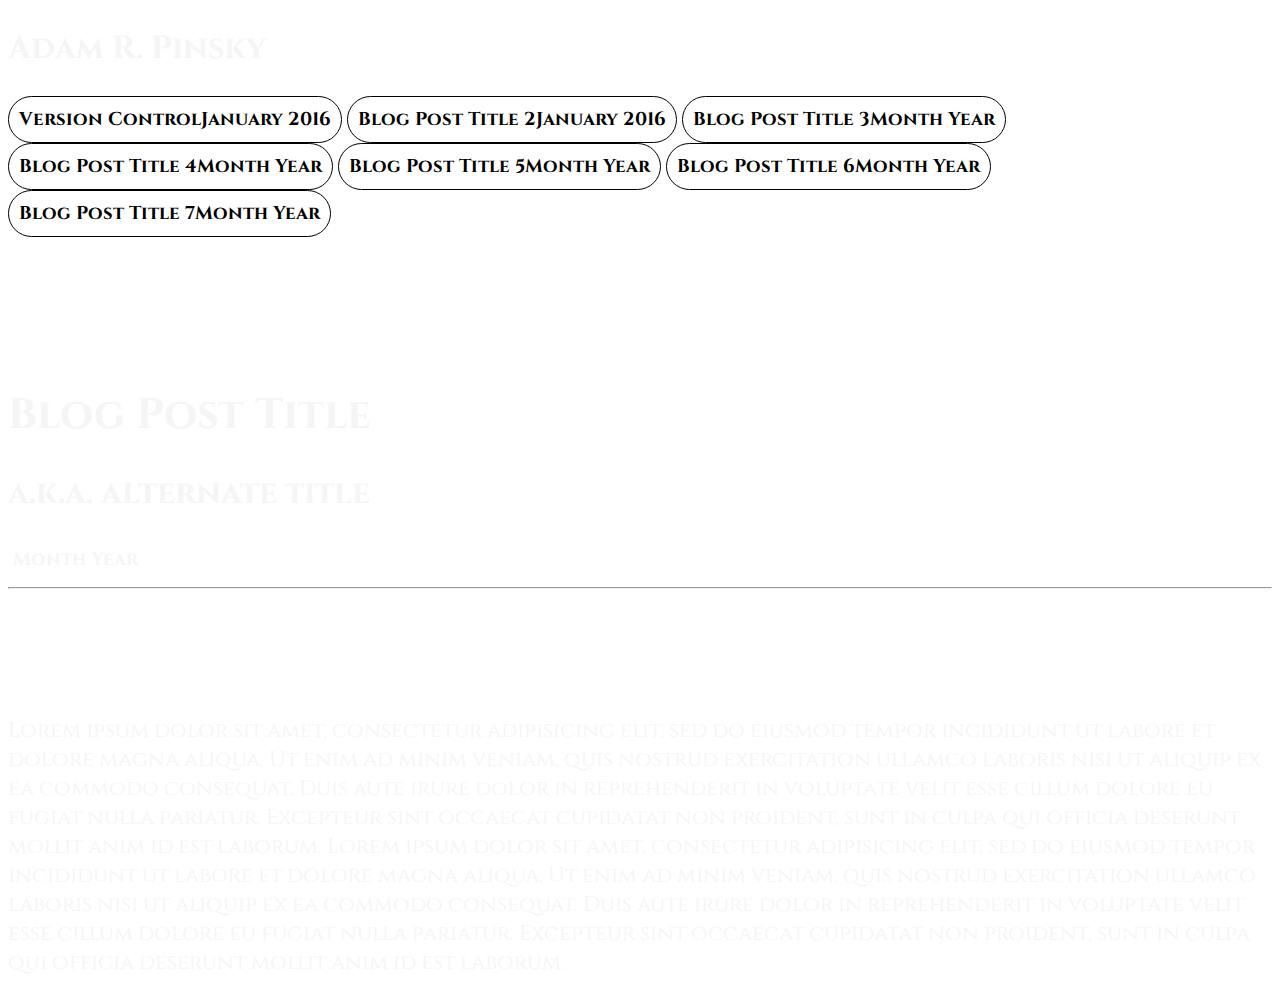
<file: blog-template.html>
<!DOCTYPE html>
<html>
  <head>
    <link href='https://fonts.googleapis.com/css?family=Comfortaa|Cinzel+Decorative|Cinzel:700|Bowlby+One+SC' rel='stylesheet' type='text/css'>
    <title>Adam R. Pinsky | Technical Blog</title>
    <meta charset="UTF-8">
    <link type="text/css" rel="stylesheet" href="../stylesheets/default.css"/>
    <link type="text/css" rel="stylesheet" href="../stylesheets/blog.css"/>
  </head>
  <body>
    <header>
      <h2>Adam R. Pinsky</h2>
      <nav>
        <ul>
          <li>
            <h4>Version Control<time datetime="yyy-mm">January 2016</time></h4>
          </li>
          <li>
            <h4>Blog Post Title 2<time datetime="yyy-mm">January 2016</time></h4>
          </li>
          <li>
            <h4>Blog Post Title 3<time datetime="yyy-mm">Month Year</time></h4>
          </li>
          <li>
            <h4>Blog Post Title 4<time datetime="yyy-mm">Month Year</time></h4>
          </li>
          <li>
            <h4>Blog Post Title 5<time datetime="yyy-mm">Month Year</time></h4>
          </li>
          <li>
            <h4>Blog Post Title 6<time datetime="yyy-mm">Month Year</time></h4>
          </li>
          <li>
            <h4>Blog Post Title 7<time datetime="yyy-mm">Month Year</time></h4>
          </li>
        </ul>
      </nav>
    </header>
    <main>
      <articel>
        <h1>Blog Post Title</h1>
        <h2>a.k.a. alternate title</h2>
        <h4><time datetime="yyyy-mm">Month Year</time></h4>
        <hr/>
        <section>
          <p>
            Lorem ipsum dolor sit amet, consectetur adipisicing elit, sed do eiusmod
            tempor incididunt ut labore et dolore magna aliqua. Ut enim ad minim veniam,
            quis nostrud exercitation ullamco laboris nisi ut aliquip ex ea commodo
            consequat. Duis aute irure dolor in reprehenderit in voluptate velit esse
            cillum dolore eu fugiat nulla pariatur. Excepteur sint occaecat cupidatat non
            proident, sunt in culpa qui officia deserunt mollit anim id est laborum.
            Lorem ipsum dolor sit amet, consectetur adipisicing elit, sed do eiusmod
            tempor incididunt ut labore et dolore magna aliqua. Ut enim ad minim veniam,
            quis nostrud exercitation ullamco laboris nisi ut aliquip ex ea commodo
            consequat. Duis aute irure dolor in reprehenderit in voluptate velit esse
            cillum dolore eu fugiat nulla pariatur. Excepteur sint occaecat cupidatat non
            proident, sunt in culpa qui officia deserunt mollit anim id est laborum.
          </p>
        </section>
      </article>
    </main>
  </body>
</html>


<!--
I liked this process. Granted, it was super short, uncomplicated, but still....
I'll add more to this reflection if time permits.
-->
</file>
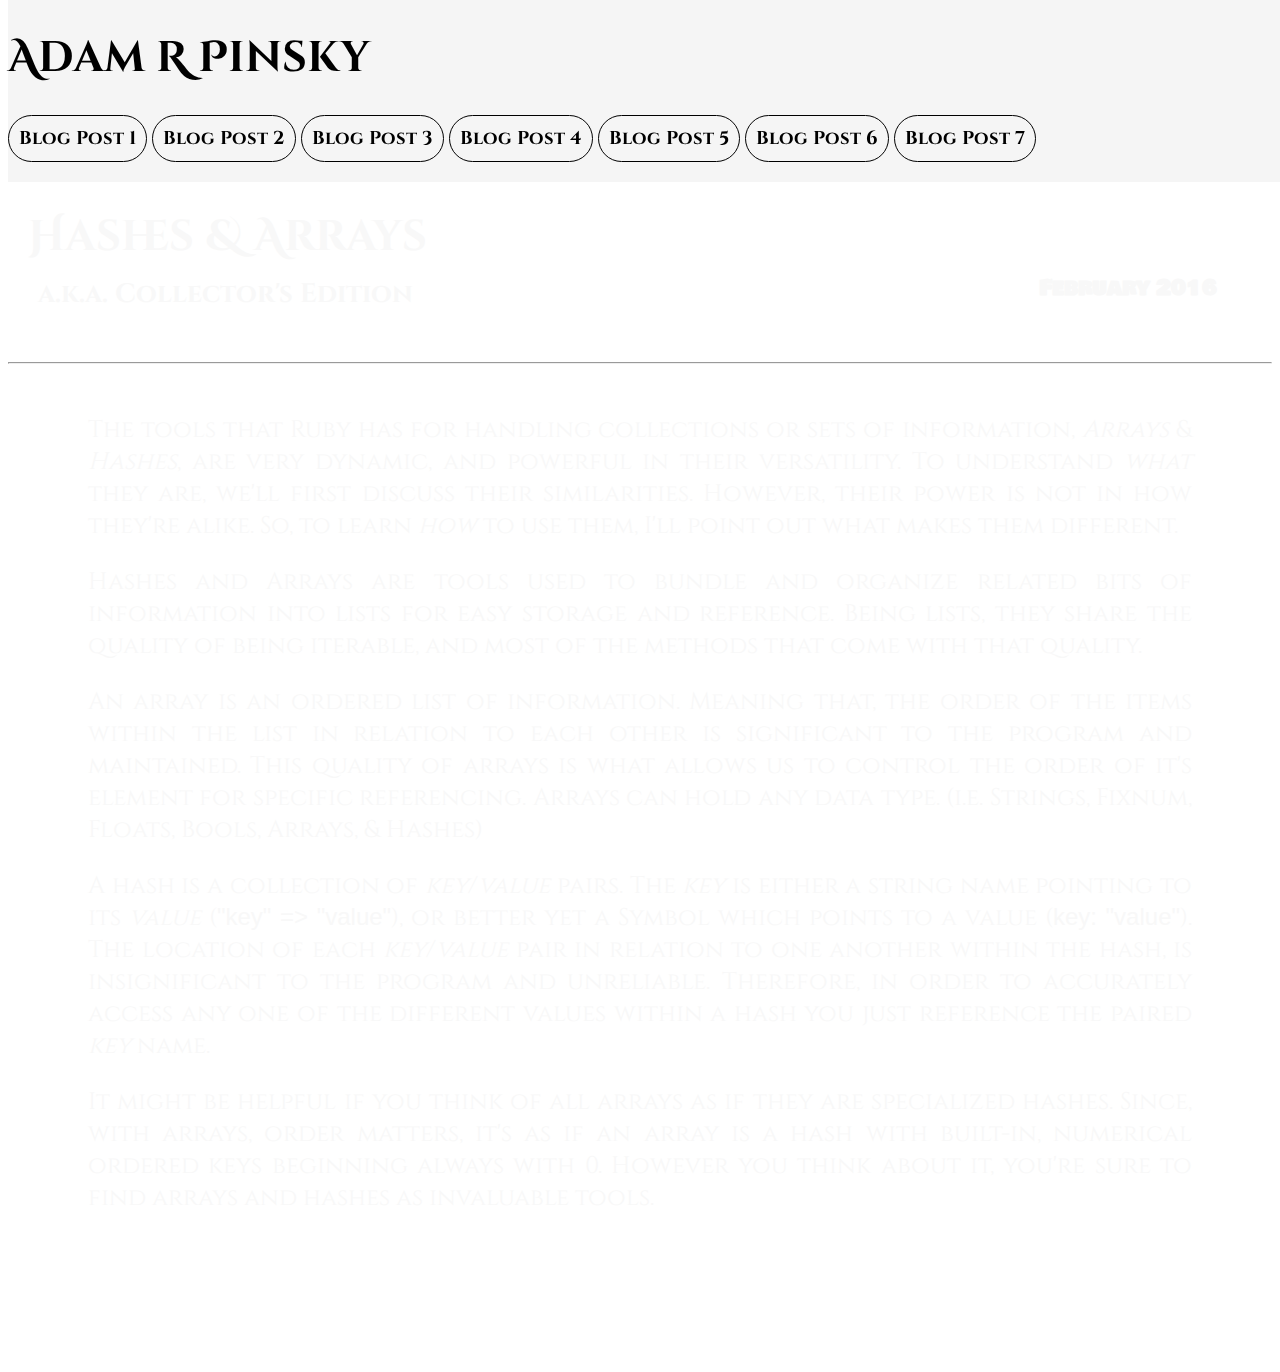
<file: blog/arrays-hashes.html>
<!DOCTYPE html>
<html>
  <head>
    <link href='https://fonts.googleapis.com/css?family=Comfortaa|Cinzel+Decorative|Cinzel:700|Bowlby+One+SC' rel='stylesheet' type='text/css'>
    <title>Adam R. Pinsky | Technical Blog</title>
    <meta charset="UTF-8">
    <link type="text/css" rel="stylesheet" href="../stylesheets/default.css"/>
    <link type="text/css" rel="stylesheet" href="../stylesheets/blog.css"/>
  </head>
  <body>
    <header class="navbar">
        <h1 class="brand-name">
          <a href="https://adampinsky.github.io">Adam R Pinsky</a>
        </h1>
      <nav>
         <ul>
          <li>
            <a href="git.html"><h4>Blog Post 1</h4></a>
          </li>
          <li>
            <a href="spacing.html"><h4>Blog Post 2</h4></a>
          </li>
          <li>
            <a href="arrays-hashes.html"><h4>Blog Post 3</h4></a>
          </li>
          <li>
            <h4>Blog Post 4</h4>
          </li>
          <li>
            <h4>Blog Post 5</h4>
          </li>
          <li>
            <h4>Blog Post 6</h4>
          </li>
          <li>
            <h4>Blog Post 7</h4>
          </li>
        </ul>
      </nav>
    </header>
    <main>
      <article>
        <h1>Hashes &amp; Arrays</h1>
        <h2>a.k.a. Collector's Edition</h2>
        <h4><time datetime="yyyy-mm">February 2016</time></h4>
        <hr/>
        <section>
          <p>
            The tools that Ruby has for handling collections or sets of information, <span>Arrays</span> & <span>Hashes</span>, are very dynamic, and powerful in their versatility.  To understand <span>what</span> they are, we'll first discuss their similarities.  However, their power is not in how they're alike. So, to learn <span>how</span> to use them, I'll point out what makes them different.
          </p>
          <p>
            Hashes and Arrays are tools used to bundle and organize related bits of information into lists for easy storage and reference.  Being lists, they share the quality of being iterable, and most of the methods that come with that quality.
          </p>
          <p>
            An array is an ordered list of information. Meaning that, the order of the items within the list in relation to each other is significant to the program and maintained.  This quality of arrays is what allows us to control the order of it's element for specific referencing. Arrays can hold any data type. (i.e. Strings, Fixnum, Floats, Bools, Arrays, & Hashes)
          </p>
          <p>
            A hash is a collection of <span>key</span>/<span>value</span> pairs.  The <span>key</span> is either a string name pointing to its <span>value</span> (<code>"key" => "value"</code>), or better yet a Symbol which points to a value (<code>key: "value"</code>).  The location of each <span>key</span>/<span>value</span> pair in relation to one another within the hash, is insignificant to the program and unreliable. Therefore, in order to accurately access any one of the different values within a hash you just  reference the paired <span>key</span> name.
          </p>
          <p>
            It might be helpful if you think of all arrays as if they are specialized hashes.  Since, with arrays, order matters, it's as if an array is a hash with built-in, numerical ordered keys beginning always with 0.  However you think about it, you're sure to find arrays and hashes as invaluable tools.
          </p> 
        </section>

      </article>
    </main>
  </body>
</html>


<!--
I liked this process. Granted, it was super short, uncomplicated, but still....
I'll add more to this reflection if time permits.
-->
</file>
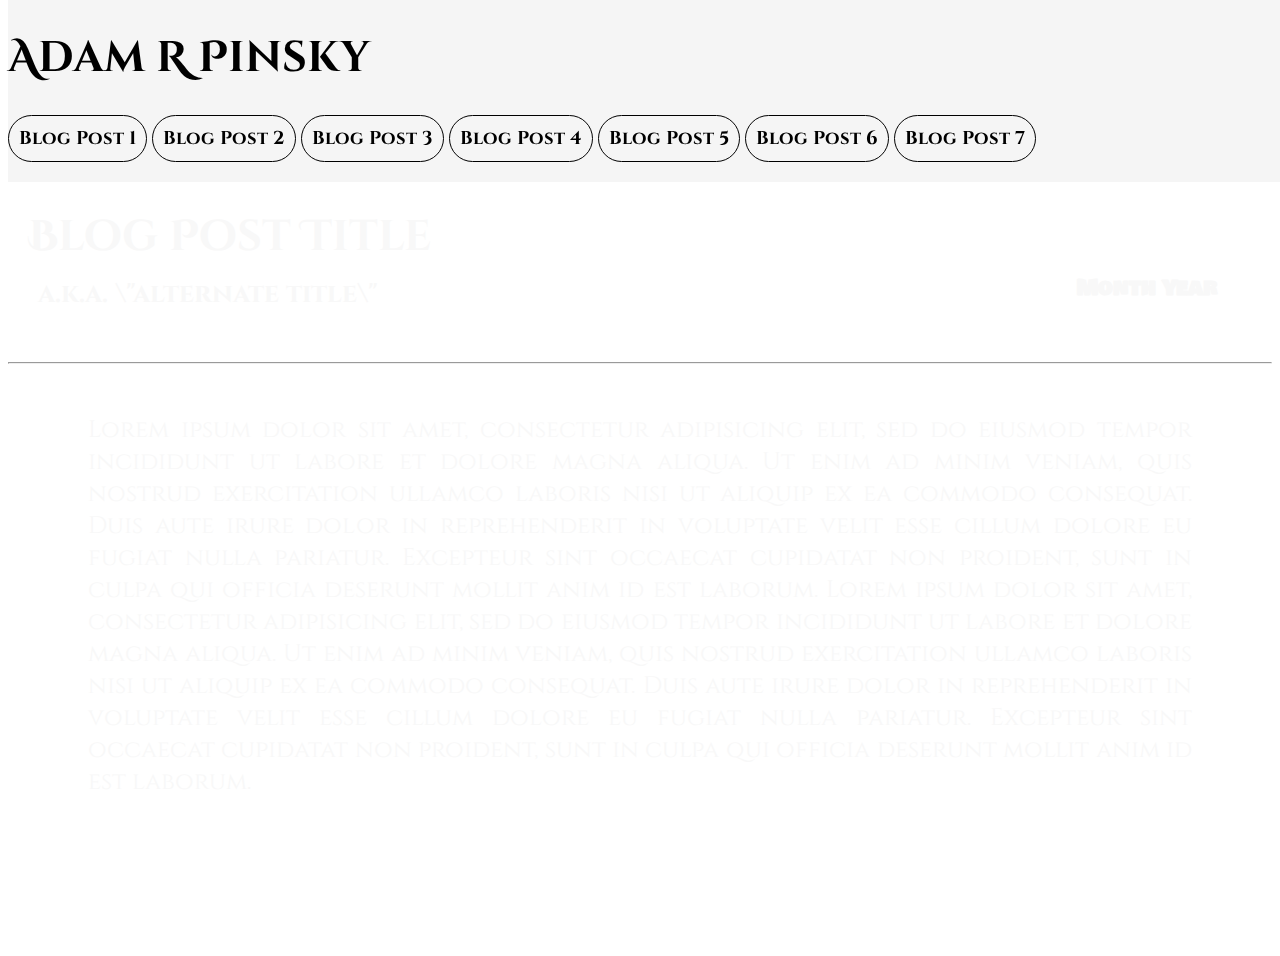
<file: blog/blog-template.html>
<!DOCTYPE html>
<html>
  <head>
    <link href='https://fonts.googleapis.com/css?family=Comfortaa|Cinzel+Decorative|Cinzel:700|Bowlby+One+SC' rel='stylesheet' type='text/css'>
    <title>Adam R. Pinsky | Technical Blog</title>
    <meta charset="UTF-8">
    <link type="text/css" rel="stylesheet" href="../stylesheets/default.css"/>
    <link type="text/css" rel="stylesheet" href="../stylesheets/blog.css"/>
  </head>
  <body>
    <header class="navbar">
        <h1 class="brand-name">
          <a href="https://adampinsky.github.io">Adam R Pinsky</a>
        </h1>
      <nav>
         <ul>
          <li>
            <a href="git.html"><h4>Blog Post 1</h4></a>
          </li>
          <li>
            <a href="spacing.html"><h4>Blog Post 2</h4></a>
          </li>
          <li>
            <a href="arrays-hashes.html"><h4>Blog Post 3</h4></a>
          </li>
          <li>
            <h4>Blog Post 4</h4>
          </li>
          <li>
            <h4>Blog Post 5</h4>
          </li>
          <li>
            <h4>Blog Post 6</h4>
          </li>
          <li>
            <h4>Blog Post 7</h4>
          </li>
        </ul>
      </nav>
    </header>
    <main>
      <article>
        <h1>Blog Post Title</h1>
        <h2>a.k.a. \"alternate title\"</h2>
        <h4><time datetime="yyyy-mm">Month Year</time></h4>
        <hr/>
        <section>
          <p>
            Lorem ipsum dolor sit amet, consectetur adipisicing elit, sed do eiusmod
            tempor incididunt ut labore et dolore magna aliqua. Ut enim ad minim veniam,
            quis nostrud exercitation ullamco laboris nisi ut aliquip ex ea commodo
            consequat. Duis aute irure dolor in reprehenderit in voluptate velit esse
            cillum dolore eu fugiat nulla pariatur. Excepteur sint occaecat cupidatat non
            proident, sunt in culpa qui officia deserunt mollit anim id est laborum.
            Lorem ipsum dolor sit amet, consectetur adipisicing elit, sed do eiusmod
            tempor incididunt ut labore et dolore magna aliqua. Ut enim ad minim veniam,
            quis nostrud exercitation ullamco laboris nisi ut aliquip ex ea commodo
            consequat. Duis aute irure dolor in reprehenderit in voluptate velit esse
            cillum dolore eu fugiat nulla pariatur. Excepteur sint occaecat cupidatat non
            proident, sunt in culpa qui officia deserunt mollit anim id est laborum.
          </p>
        </section>
      </article>
    </main>
  </body>
</html>


<!--
I liked this process. Granted, it was super short, uncomplicated, but still....
I'll add more to this reflection if time permits.
-->
</file>
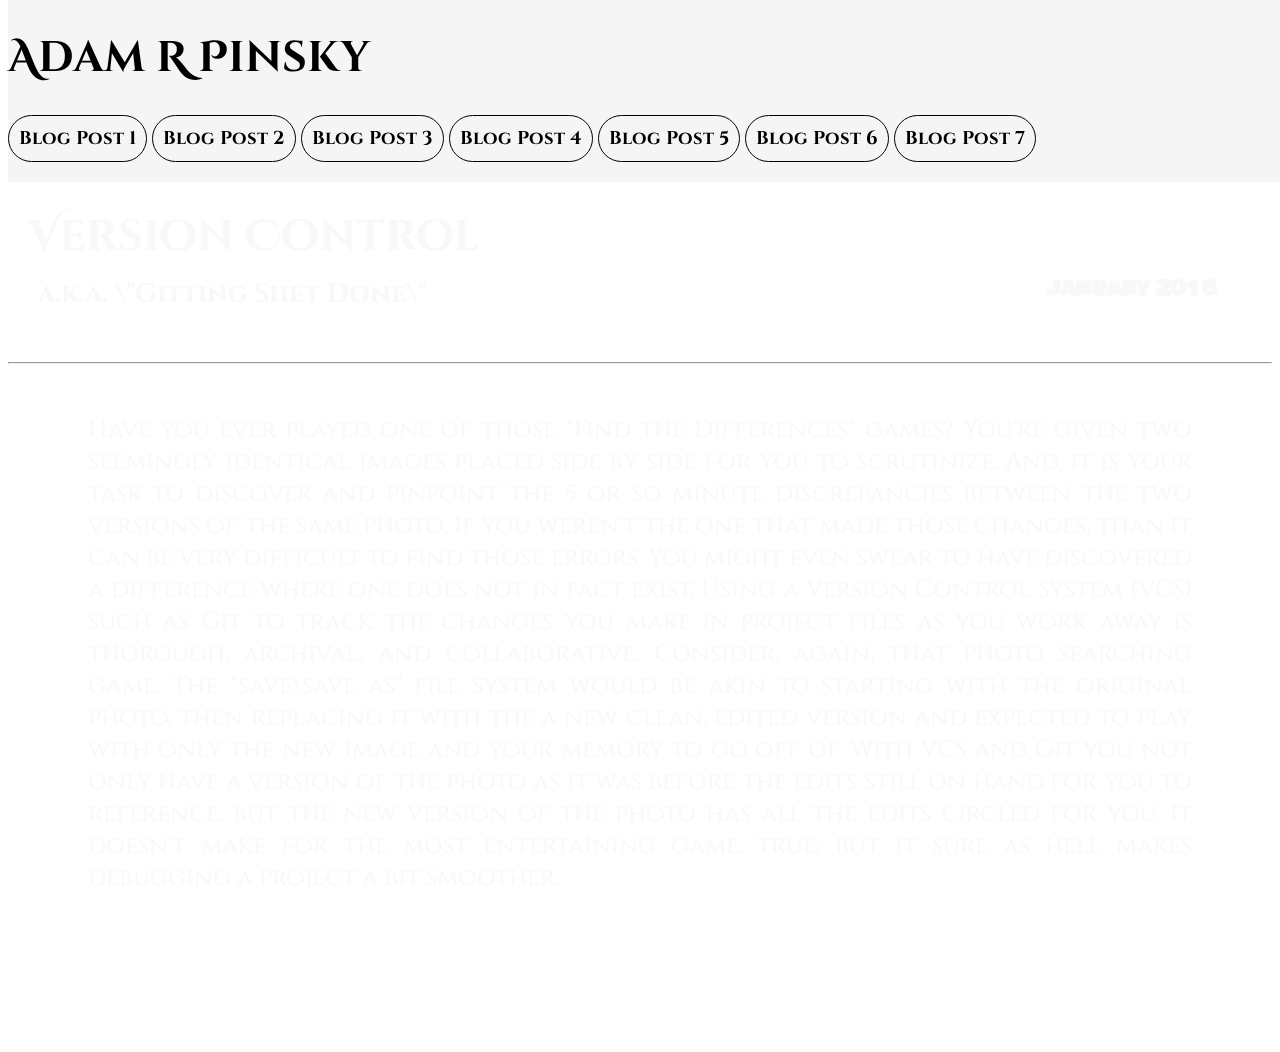
<file: blog/git.html>
<!DOCTYPE html>
<html>
  <head>
    <link href='https://fonts.googleapis.com/css?family=Comfortaa|Cinzel+Decorative|Cinzel:700|Bowlby+One+SC' rel='stylesheet' type='text/css'>
    <title>Adam R. Pinsky | Technical Blog</title>
    <meta charset="UTF-8">
    <link rel="stylesheet" type="text/css" href="../stylesheets/default.css"/>
    <link type="text/css" rel="stylesheet" href="../stylesheets/blog.css"/>
  </head>
  <body>
    <header class="navbar">
      <h1 class="brand-name">
        <a href="https://adampinsky.github.io">Adam R Pinsky</a>
      </h1>
      <nav>
         <ul>
          <li>
            <a href="git.html"><h4>Blog Post 1</h4></a>
          </li>
          <li>
            <a href="spacing.html"><h4>Blog Post 2</h4></a>
          </li>
          <li>
            <a href="arrays-hashes.html"><h4>Blog Post 3</h4></a>
          </li>
          <li>
            <h4>Blog Post 4</h4>
          </li>
          <li>
            <h4>Blog Post 5</h4>
          </li>
          <li>
            <h4>Blog Post 6</h4>
          </li>
          <li>
            <h4>Blog Post 7</h4>
          </li>
        </ul>
      </nav>
    </header>
    <main>
      <article>
        <h1>Version Control</h1>
        <h2>a.k.a. \"Gitting Shet Done\"</h2>
        <h4><time datetime="2016-01">January 2016</time></h4>
        <hr/>
        <section>
          <p>
            Have you ever played one of those "Find the Differences" games? You're given two seemingly identical images placed side by side for you to scrutinize.  And, it is your task to discover and pinpoint the 5 or so minute discrepancies between the two versions of the same photo.  If you weren't the one that made those changes, than it can be very difficult to find those errors.  You might even swear to have discovered a difference where one does not in fact exist. Using a Version Control System (VCS) such as Git to track the changes you make in project files as you work away is thorough, archival, and collaborative. Consider, again, that photo searching game. The "save\save as" file system would be akin to starting with the original photo, then replacing it with the a new clean, edited version and expected to play with only the new image and your memory to go off of. With VCS and Git you not only have a version of the photo as it was before the edits still on hand for you to reference, but the new version of the photo has all the edits circled for you.  It doesn't make for the most entertaining game, true; but it sure as hell makes debugging a project a bit smoother.
          </p>
        </section>
      </article>
    </main>
  </body>
</html>
</file>
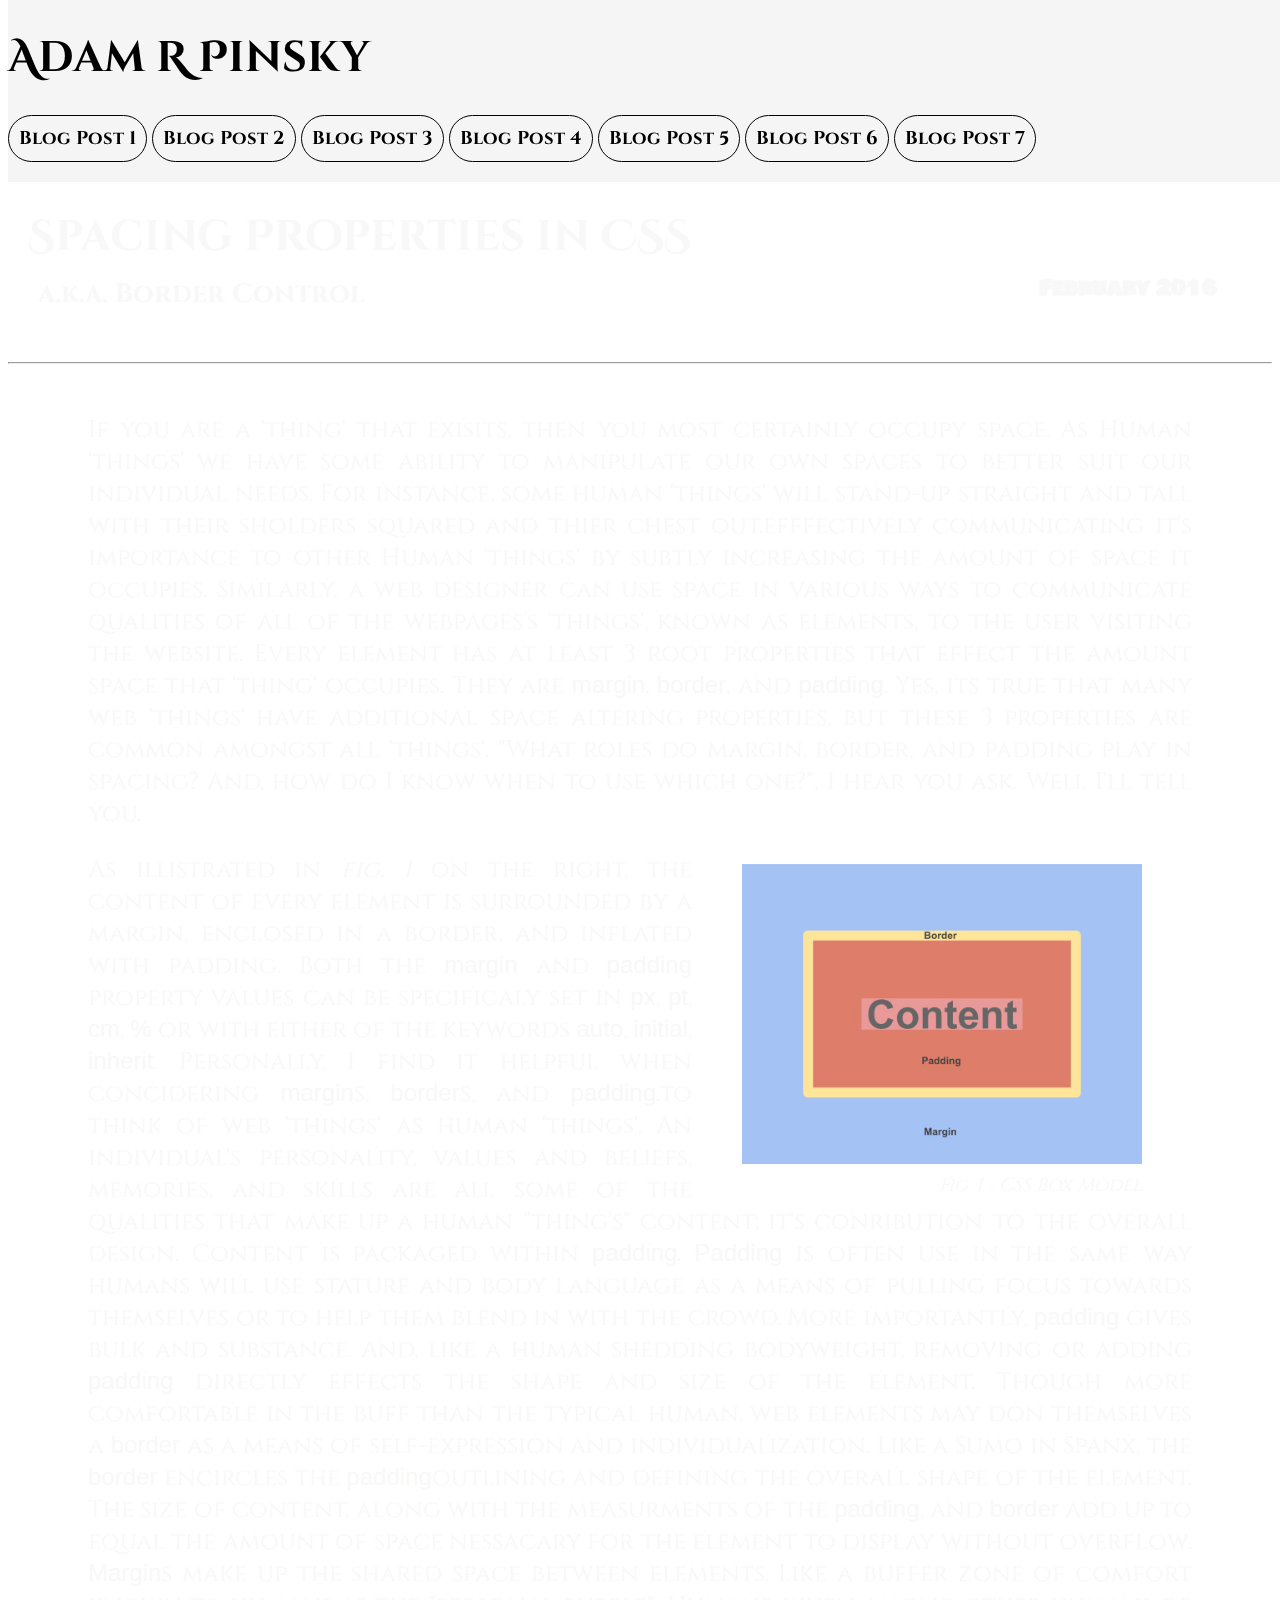
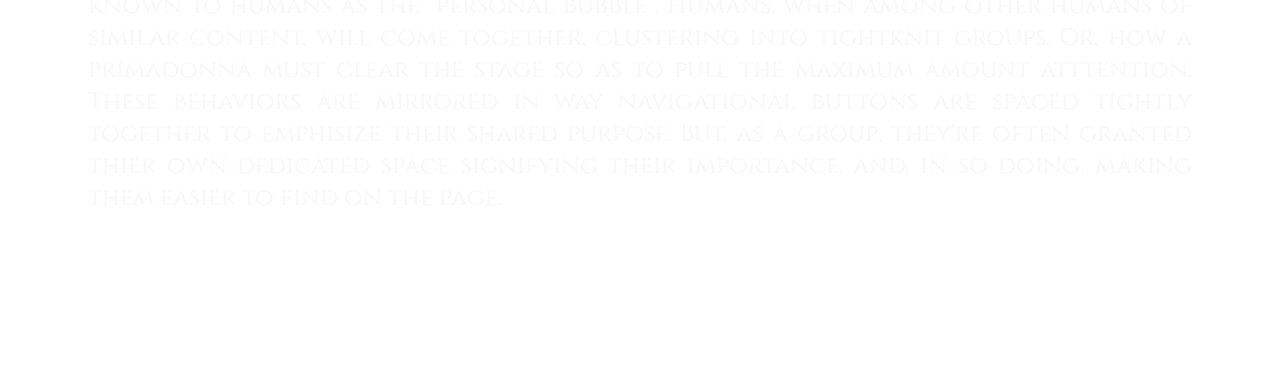
<file: blog/spacing.html>
<!DOCTYPE html>
<html>
  <head>
    <link href='https://fonts.googleapis.com/css?family=Comfortaa|Cinzel+Decorative|Cinzel:700|Bowlby+One+SC' rel='stylesheet' type='text/css'>
    <title>Adam R. Pinsky | Technical Blog</title>
    <meta charset="UTF-8">
    <link type="text/css" rel="stylesheet" href="../stylesheets/default.css"/>
    <link type="text/css" rel="stylesheet" href="../stylesheets/blog.css"/>
  </head>
  <body>
    <header class="navbar">
        <h1 class="brand-name">
          <a href="https://adampinsky.github.io">Adam R Pinsky</a>
        </h1>
      <nav>
         <ul>
          <li>
            <a href="git.html"><h4>Blog Post 1</h4></a>
          </li>
          <li>
            <a href="spacing.html"><h4>Blog Post 2</h4></a>
          </li>
          <li>
            <a href="arrays-hashes.html"><h4>Blog Post 3</h4></a>
          </li>
          <li>
            <h4>Blog Post 4</h4>
          </li>
          <li>
            <h4>Blog Post 5</h4>
          </li>
          <li>
            <h4>Blog Post 6</h4>
          </li>
          <li>
            <h4>Blog Post 7</h4>
          </li>
        </ul>
      </nav>
    </header>
    <main>
      <article>
        <h1>Spacing Properties in CSS</h1>
        <h2>a.k.a. Border Control</h2>
        <h4><time datetime="yyyy-mm">February 2016</time></h4>
        <hr/>
        <section>
          <p>
            If you are a 'thing' that exisits, then you most certainly occupy space. As Human 'things' we have some ability to manipulate our own spaces to better suit our individual needs. For instance, some human 'things' will stand-up straight and tall with their sholders squared and thier chest out.efffectively communicating it's importance to other Human 'things' by subtly increasing the amount of space it occupies. Similarly, a web designer can use space in various ways to communicate qualities of all of the webpages's 'things', known as elements, to the user visiting the website. Every element has at least 3 root properties that effect the amount space that 'thing' occupies. They are <code>margin</code>, <code>border</code>, and <code>padding</code>.  Yes, its true that many web 'things' have additional space altering properties, but these 3 properties are common amongst all 'things'. "What roles do margin, border, and padding play in spacing? And, how do I know when to use which one?", I hear you ask. Well I'll tell you.
         </p>
          <figure>
            <img src="images/content-box.jpg" alt="Figure 1 - CSS Box Model" height="300" width="400"/>
            <figcaption>Fig. 1 - CSS Box Model</figcaption>
          </figure>
          <p>
            As illistrated in <em>fig. 1</em> on the right, the content of every element is surrounded by a margin, enclosed in a border, and inflated with padding. Both the <code>margin</code> and <code>padding</code> property values can be specificaly set in <code>px</code>, <code>pt</code>, <code>cm</code>, <code>%</code> or with either of the keywords <code>auto</code>, <code>initial</code>, <code>inherit</code>. Personally, I find it helpful when concidering <code>margin</code>s, <code>border</code>s, and <code>padding</code>.to think of web 'things' as human 'things'. An individual's personality, values and beliefs, memories, and skills are all some of the qualities that make up a human "thing's" content; it's conribution to the overall design. Content is packaged within <code>padding</code>. <code>Padding</code> is often use in the same way humans will use stature and body language as a means of pulling focus towards themselves or to help them blend in with the crowd.  More importantly, <code>padding</code> gives bulk and substance. And, like a human shedding bodyweight, removing or adding <code>padding</code> directly effects the shape and size of the element. Though more comfortable in the buff than the typical human, web elements may don themselves a <code>border</code> as a means of self-expression and individualization. Like a Sumo in Spanx, the <code>border</code> encircles the <code>padding</code>outlining and defining the overall shape of the element. The size of content, along with the measurments of the <code>padding</code>, and <code>border</code> add up to equal the amount of space nessacary for the element to display without overflow. <code>Margin</code>s make up the shared space between elements.  Like a buffer zone of comfort known to humans as the "personal bubble".  Humans, when among other humans of similar content, will come together, clustering into tightknit groups. Or, how a primadonna must clear the stage so as to pull the maximum amount atttention. These behaviors are mirrored in way navigational buttons are spaced tightly together to emphisize their shared purpose. But, as a group, they're often granted thier own dedicated space signifying their importance, and, in so doing, making them easier to find on the page.
          </p>
        </section>
      </article>
    </main>
  </body>
</html>
</file>
<file: stylesheets/default.css>
html {
    padding: 0;
}
body {
    position: relative;
    color: whitesmoke;
    font-family: "Cinzel", serif;
    font-size: 16pt;
}

.navbar {
    position: fixed;
    top: 0;
    width: 100%;
    height: auto;
    background-color: whitesmoke;
    position: fixed;
    z-index: 100;
}

.navbar a {
    text-decoration: none;
    color: black;    
}

.brand-name {
    font-size: 32pt;
    font-family: 'Cinzel Decorative', cursive;
    display: inline-block;
    float: left;
}

nav ul {
    float: right;
    margin: 0;
    padding: 0;
    vertical-align: middle;
}
nav ul li {
    padding: 5px;
    margin: 0;
    display: inline-block;
    color: black;
    width: auto;
    border: 1px solid black;
    border-radius: 45px;
}

main {
    position: relative;
    padding-top: 100px;
}

#home {
    padding-bottom: 95px;
    background-image: url("http://rockrunpottery.com/wordpress/wp-content/uploads/2011/02/background.jpg");
}

#about {
    background-image: url("http://neirstavern.com/wp-content/uploads/2013/09/website-background-brick-wall.jpg");
    padding-bottom: 95px;
}

#portfolio {
    background-image: url("../images/Stryker.jpg");
    padding-bottom: 95px;
}

#home img {
    width: 25%;
    margin-left: 37.5%;
}

blockquote {
    font-size: 24pt;
    font-style: italic;
    width: 75%;
    max-width: 75%;
    margin-left: 25%;
    margin-right: 25%;
    line-height: 1.45;
    text-align: right;
    position: relative;
}

blockquote:before {
display: block;
content: "\201C";
font-size: 80px;
position: absolute;
left: -20px;
top: -20px;
color: whitesmoke;
}

section {
    padding-top: 95px;
    background-position: center;
    border-bottom-width: 0;
    background-color: 255, 255, 255, 0;
    background-repeat: no-repeat;
    background-attachment: fixed;
    background-size: cover;
    clear: both;
}

.headshot{
    background-image: url("../images/headshot.png");
    background-repeat: no-repeat;
    background-size: cover;
    overflow: hidden;
    display: inline-block;
    float: right;
    min-height: 340px;
    min-width: 340px;
    margin: 10px auto auto auto;
    border: 8px groove whitesmoke;
    border-radius: 50px / 30px;
}

.bio-txt {
    display: inline-block;
    float: left;
    font-size: 24px;
    width: 65%;
    padding-right: 25px;
    text-align: justify;
}
















/*==============================
got snippet from css-tricks.com
================================*/

.ch-grid {
    margin: 20px 0 0 0;
    padding: 0;
    list-style: none;
    display: block;
    text-align: center;
    width: 100%;
    background-color: rgba(0,0,0,0);
}

.ch-grid:after,
.ch-item:before {
    content: '';
    display: table;
}

.ch-grid:after {
    clear: both;
}

.ch-grid li {
    width: 220px;
    height: 220px;
    display: inline-block;
    margin: 20px;
}

.ch-item {
    width: 100%;
    height: 100%;
    border-radius: 50%;
    position: relative;
    cursor: default;
    perspective: 900px;
}

.ch-info {
    position: absolute;
    width: 100%;
    height: 100%;
    transform-style: preserve-3d;
}

.ch-info > div {
    display: block;
    position: absolute;
    width: 100%;
    height: 100%;
    border-radius: 50%;
    background-position: center center;
    transition: all 0.4s linear;
    transform-origin: 50% 0%;
}

.ch-info .ch-info-front {
    box-shadow: inset 0 0 0 16px rgba(0, 0, 0, 0.3);
}

.ch-info .ch-info-back {
    transform: translate3d(0, 0, -220px) rotate3d(1, 0, 0, 90deg);
    background: #000;
    opacity: 0;
}

.ch-img-1 {
    background-image: url("http://lorempixel.com/200/200/technics/1/Project1");
}

.ch-img-2 {
    background-image: url("http://lorempixel.com/200/200/technics/2/Project2");
}

.ch-img-3 {
    background-image: url("http://lorempixel.com/200/200/technics/3/Project3");
}

.ch-img-4 {
    background-image: url("http://lorempixel.com/200/200/technics/4/Project4");
}

.ch-img-5 {
    background-image: url("http://lorempixel.com/200/200/technics/5/Project5");
}

.ch-img-6 {
    background-image: url("http://lorempixel.com/200/200/technics/6/Project6");
}

.ch-info h3 {
    color: whitesmoke;
    text-transform: uppercase;
    letter-spacing: 2px;
    font-size: 24px;
    margin: 0 15px;
    padding: 60px 0 0 0;
    height: 110px;
    text-shadow: 0 0 1px whitesmoke, 0 1px 2px rgba(0, 0, 0, 0.3);
}

.ch-info p {
    color: whitesmoke;
    padding: 10px 5px;
    font-style: italic;
    margin: 0 30px;
    font-size: 12px;
    border-top: 1px solid rgba(255, 255, 255, 0.5);
}

.ch-info p a {
    display: block;
    color: rgba(255, 255, 255, 0.7);
    font-style: normal;
    font-weight: 700;
    text-transform: uppercase;
    font-size: 9px;
    letter-spacing: 1px;
    padding-top: 4px;
}

.ch-info p a:hover {
    color: rgba(255, 242, 34, 0.8);
}

.ch-item:hover .ch-info-front {
    transform: translate3d(0, 280px, 0) rotate3d(1, 0, 0, -90deg);
    opacity: 0;
}

.ch-item:hover .ch-info-back {
    transform: rotate3d(1, 0, 0, 0deg);
    opacity: 1;
}
</file>
<file: stylesheets/blog.css>
.brand-name {
	text-align: center;
	display: block;
}

nav ul {
	float: none;
	margin-left: auto;
	margin-right: auto;
	margin-bottom: 20px;
	width: 100%;
	display: block;
	clear: both;

}

h4 {
	font-size: 14pt;
	padding: 5px;
	margin: 0;
}

article {
	font-family: "Cinzel", serif;
	color: #F8F8F8;
	font-size: 16pt;
	width: 100%;
	background-image: url("http://neirstavern.com/wp-content/uploads/2013/09/website-background-brick-wall.jpg");
	padding-top: 100px;
	padding-bottom: 100px;
    background-position: center;
    border-bottom-width: 0;
    background-size: cover;
    background-repeat: repeat-y;
    background-attachment: fixed;
    clear: both;
}

article h1 {
	font-family: "Cinzel Decorative", cursive;
	font-size: 32pt;
	font-weight: bolder;
	margin: 0;
	margin-left: 20px;
	padding: 0;
}

article h2 {
	margin-left: 30px;
	margin-bottom: 50px;
	margin-top: 10px;
	font-size: 20pt;
	font-family: "Cinzel", serif;
	display: inline-block;
	float: left;
}

article h4 {
	display: inline-block;
	float: right;
	font-family: "Bowlby One SC", sans-serif;
	margin-right: 50px;
	font-size: 16pt;
}
  
article hr {
	clear: both;
	margin: 0;
	margin-bottom: 50px;
}

article section {
	font-size: 18pt;
	font-family: "Cinzel", serif;
	padding: 0;
	margin: 50px;
	margin-left: 80px;
	margin-right: 80px;
	margin-top: 0;
	text-align: justify;
}

article p {
	background-color: transparent;
}

code {
	font-family: "Commfortaa", sans-serif;
}

span {
	font-style: italic;
}

/*====================
===== blog post 2 =====
=====================*/

figure {
	float: right;
	padding: 0;
	padding-top: 10px;
	margin: 50px;
	margin-top: 0;
	margin-bottom: 0;
}

figcaption {
	text-align: right;
	font-weight: lighter;
	font-style: italic;
	font-size: 14pt;
}
</file>
